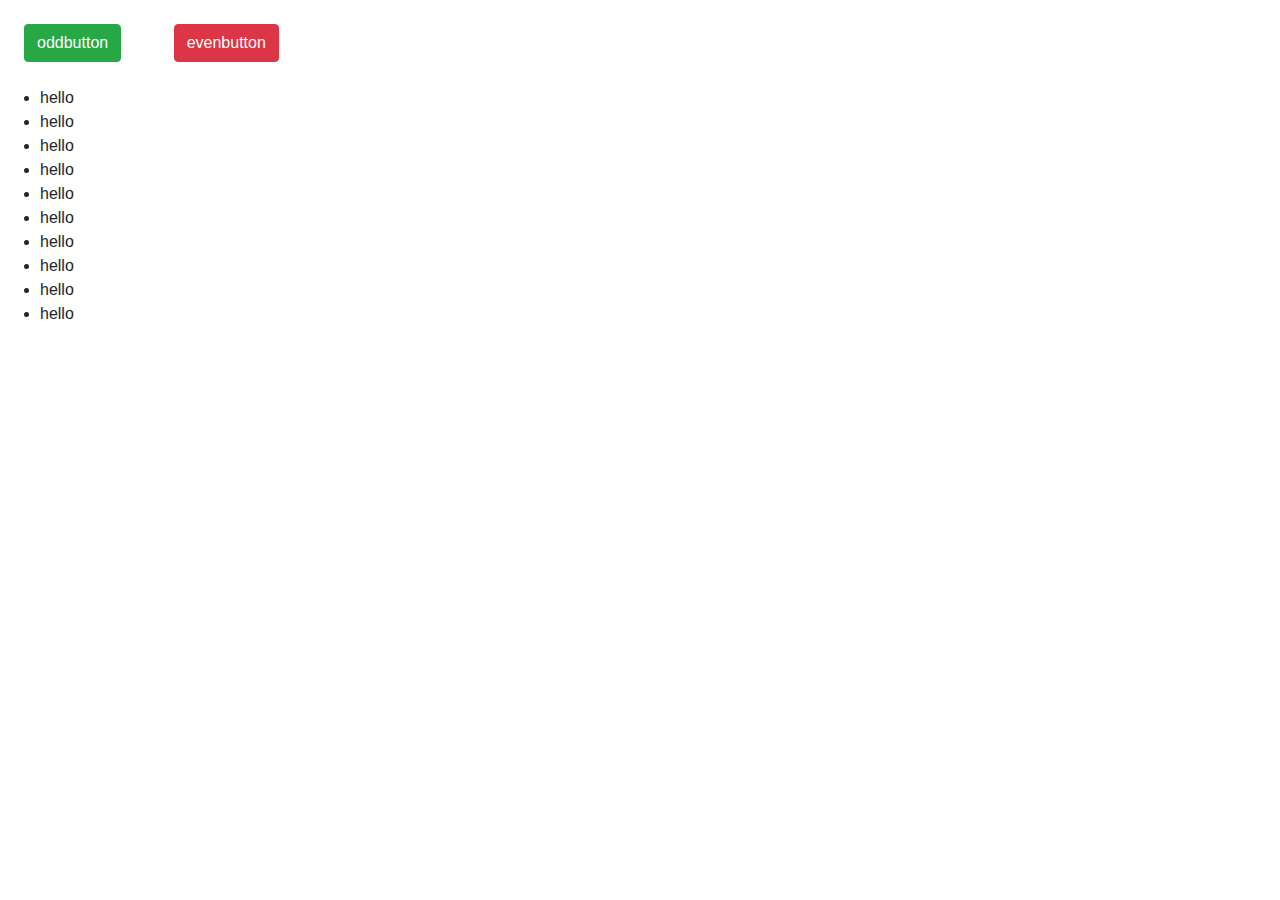
<file: index1.html>
<!DOCTYPE html>
<html lang="en">
<head>
    <meta charset="UTF-8">
    <meta name="viewport" content="width=device-width, initial-scale=1.0">
    <meta http-equiv="X-UA-Compatible" content="ie=edge">
    <!-- <link rel="stylesheet" href="style.css"> -->
    <link rel="stylesheet" href="https://stackpath.bootstrapcdn.com/bootstrap/4.3.1/css/bootstrap.min.css" integrity="sha384-ggOyR0iXCbMQv3Xipma34MD+dH/1fQ784/j6cY/iJTQUOhcWr7x9JvoRxT2MZw1T" crossorigin="anonymous">
    <title>Document</title>
    <style>
    .odd{
    background: green;
    padding: 10px;
    margin: 10px 0px;
    border: 1px solid #111;
    border-radius: 10px;
    color: #fff;
    list-style: none;
}
.even{
    background:maroon;
    padding: 10px;
    margin: 10px 0px;
    border: 1px solid #ccc;
    border-radius: 10px;
    color:white;
    list-style: none;
}</style>
</head>
<body>
    <button id="odd" class="btn btn-success m-4">oddbutton</button>
    <button id="even" class="btn btn-danger m-4">evenbutton</button>
    <ul>
        <li>hello</li>
        <li>hello</li>
        <li>hello</li>
        <li>hello</li>
        <li>hello</li>
        <li>hello</li>
        <li>hello</li>
        <li>hello</li>
        <li>hello</li>
        <li>hello</li>
    </ul>
    <script src="dom.js"></script>


</body>
</html>
</file>
